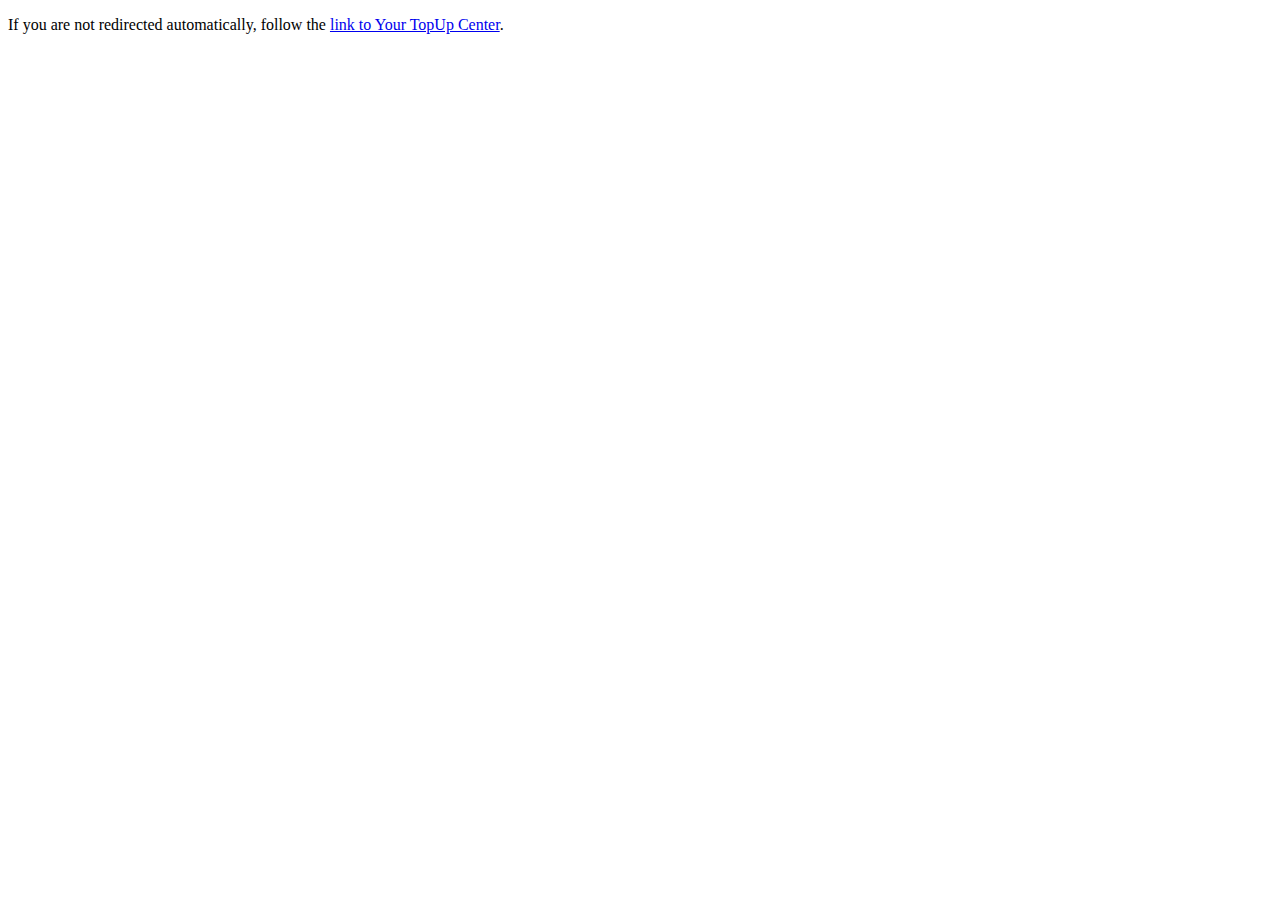
<file: cat_games-topup/index.html>
<!DOCTYPE html>
<html lang="en">
<head>
    <meta charset="UTF-8">
    <meta name="viewport" content="width=device-width, initial-scale=1.0">
    <meta http-equiv="refresh" content="1;url=https://yourtopupcenter.github.io/home">
    <title>Redirecting...</title>
</head>
<body>
    <p>If you are not redirected automatically, follow the <a href="https://yourtopupcenter.github.io/home">link to Your TopUp Center</a>.</p>
</body>
</html>
</file>
